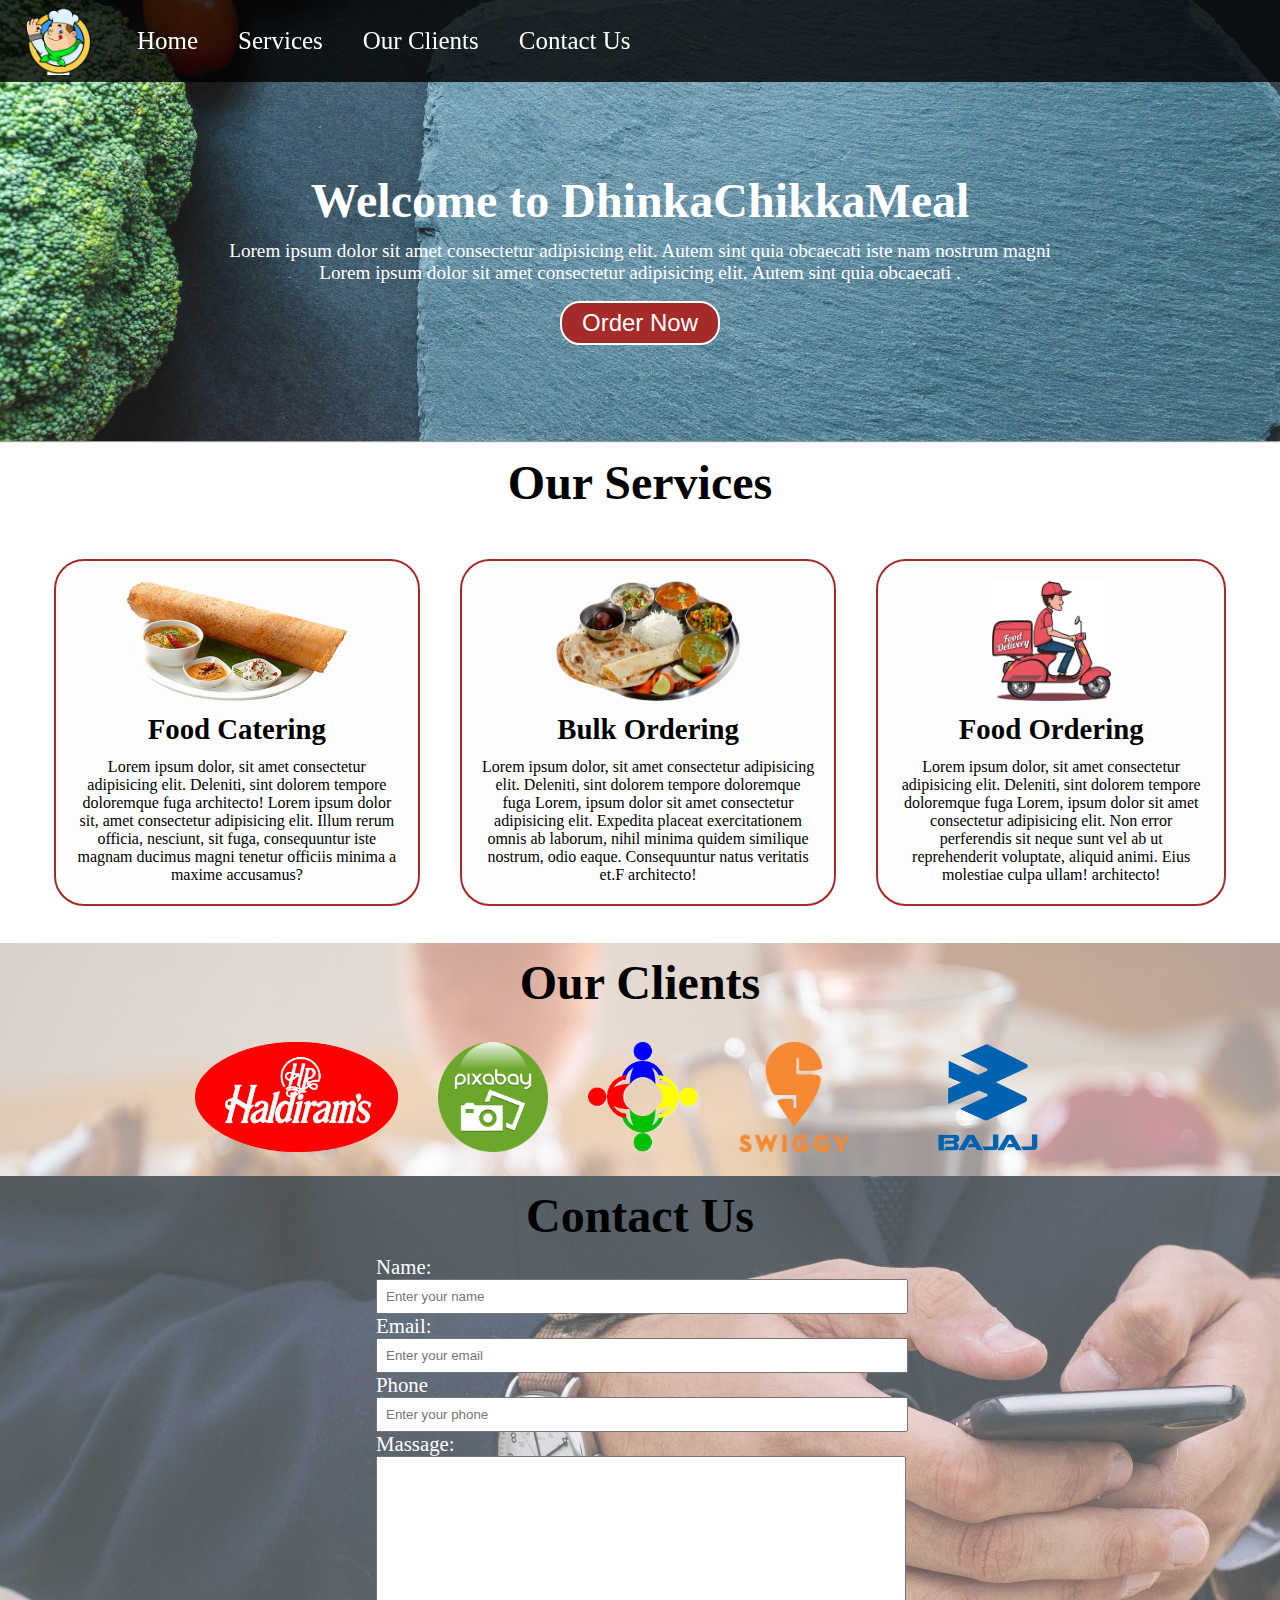
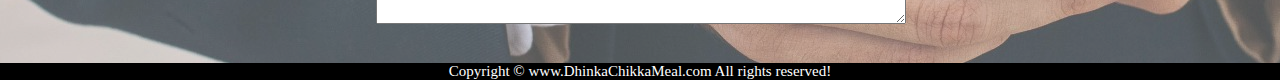
<file: index.html>
<!DOCTYPE html>
<html lang="en">

<head>
    <meta charset="UTF-8">
    <meta http-equiv="X-UA-Compatible" content="IE=edge">
    <meta name="viewport" content="width=device-width, initial-scale=1.0">
    <title>Dhinka Chikka Food Delivery Service | DhinkaChikkaYummyMeal.com</title>
    <link rel="stylesheet" type="text/css" href="style.css">
    <link rel="stylesheet" media="screen and (max-width: 1000px) " type="text/css" href="phone.css">
</head>

<body>
    <nav id="navbar">
        <div id="logo">
            <img src="image/logo.png" alt="DhinkaChikkaMeal.com">
        </div>

        <ul>
            <li class="item"><a href="#home">Home</a></li>
            <li class="item"><a href="#services-container">Services</a></li>
            <li class="item"><a href="#client-section">Our Clients</a></li>
            <li class="item"><a href="#contact">Contact Us</a></li>
        </ul>
    </nav>

    <section id="home">

        <h1 class="h-primary">Welcome to DhinkaChikkaMeal</h1>

        <p>Lorem ipsum dolor sit amet consectetur adipisicing elit.
            Autem sint quia obcaecati iste nam nostrum magni
            </p>

        <p>Lorem ipsum dolor sit amet consectetur adipisicing elit.
            Autem sint quia obcaecati .</p>

        <button class="btn">Order Now</button>

    </section>
<hr>
    <section id="services-container">
        <h1 class="h-primary center">Our Services</h1>

        <div id="services">

            <div class="box">

                <img src="image/f.png" alt="Food Catering">
                <h2 class="h-secondary center">Food Catering</h2>
                <p class="center">Lorem ipsum dolor, sit amet consectetur adipisicing
                    elit. Deleniti, sint dolorem tempore doloremque fuga
                    architecto! Lorem ipsum dolor sit, amet consectetur adipisicing elit. Illum rerum officia, nesciunt,
                    sit fuga, consequuntur iste magnam ducimus magni tenetur officiis minima a maxime accusamus?</p>
            </div>
            <div class="box">

                <img src="image/f2.png" alt="Bulk Ordering">
                <h2 class="h-secondary center">Bulk Ordering</h2>
                <p class="center">Lorem ipsum dolor, sit amet consectetur adipisicing
                    elit. Deleniti, sint dolorem tempore doloremque fuga Lorem, ipsum dolor sit amet consectetur
                    adipisicing elit. Expedita placeat exercitationem omnis ab laborum, nihil minima quidem similique
                    nostrum, odio eaque. Consequuntur natus veritatis et.F

                    architecto!</p>
            </div>
            <div class="box">

                <img src="image/fd.jpg" alt="Food Delivery">
                <h2 class="h-secondary center">Food Ordering</h2>
                <p class="center">Lorem ipsum dolor, sit amet consectetur adipisicing
                    elit. Deleniti, sint dolorem tempore doloremque fuga Lorem, ipsum dolor sit amet consectetur
                    adipisicing elit. Non error perferendis sit neque sunt vel ab ut reprehenderit voluptate, aliquid
                    animi. Eius molestiae culpa ullam!
                    architecto!</p>
            </div>
        </div>
    </section>

    <section id="client-section">
        <h1 class="h-primary center">Our Clients</h1>
        <div id="clients">
            <div class="clients-item">
                <img src="image/haldiramlogo.png" alt="HaldiRam">
            </div>
            <div class="clients-item">
                <img src="image/pixalogo.png" alt="HaldiRam">
            </div>
            <div class="clients-item">
                <img src="image/humanchainlogo.png" alt="HaldiRam">
            </div>
            <div class="clients-item">
                <img src="image/swiggy.png" alt="HaldiRam">
            </div>
            <div class="clients-item">
                <img src="image/bajajlogo.png" alt="HaldiRam">
            </div>
        </div>
    </section>

    <section id="contact">

        <h1 class="h-primary center">Contact Us</h1>

        <div id="contact-box">
            <form action="">
                <div class="from-group">
                    <label for="name">Name:</label>
                    <input type="text" name="Name" id="name" placeholder="Enter your name">
                </div>
                <div class="from-group">
                    <label for="email">Email:</label>
                    <input type="email" name="Email" id="email" placeholder="Enter your email">
                </div>
                <div class="from-group">
                    <label for="phone">Phone</label>
                    <input type="phone" name="Phone" id="phone" placeholder="Enter your phone">
                </div>
                <div class="from-group">
                    <label for="massage">Massage:</label>
                    <textarea name="massage" id="massage" cols="30" rows="10"></textarea>
                </div>
            </form>
        </div>
    </section>
    <footer>
        <div class="center">
            Copyright &copy; www.DhinkaChikkaMeal.com All rights reserved!
        </div>
    </footer>
</body>

</html>
</file>
<file: style.css>
* {
    margin: 0px;
    padding: 0px;
}

/* Navigation bar */

#navbar {
    display: flex;
    align-items: center;
    position: sticky;
    top: 0;
    z-index: 1;
}

#navbar::before {
    content: "";
    background-color: black;
    position: absolute;
    top: 0;
    height: 100%;
    width: 100%;
    z-index: -1;
    opacity: 0.8;
}

/* logo and image */

#logo {
    margin: 0px 20px;
}

#logo img {
    width: 65px;
    margin: 3px 6px;
}

/* Navigation list */
#navbar ul {
    display: flex;
    align-items: center;
}

#navbar ul li {
    list-style: none;
    /* font-size: 1rem; */
    padding: 10px;
}

#navbar ul li a {
    color: white;
    font-size: 25px;
    display: block;
    padding: 3px 10px;
    border-radius: 20px;
    text-decoration: none;
}

#navbar ul li a:hover {
    color: black;
    background-color: white;
}

/* HOME sECTION */

#home {
    display: flex;
    flex-direction: column;
    height: 353px;
    padding: 3px 200px;
    justify-content: center;
    align-items: center;
}

#home::before {
    content: "";
    position: absolute;
    background: url(image/bg.jpg) no-repeat center center/cover;
    height: 441px;
    width: 100%;
    top: 0;
    left: 0;
    z-index: -1;
    opacity: 0.9;
}

#home h1 {
    color: white;
    text-align: center;
}

#home p {
    color: white;
    text-align: center;
    font-size: 1.2rem;
}

.btn {
    padding: 6px 20px;
    color: white;
    border: 2px solid white;
    background-color: brown;
    margin: 17px;
    font-size: 1.5rem;
    border-radius: 20px;
    cursor: pointer;
}

/* utility classes */

.center {
    text-align: center;
}

.h-primary {
    font-size: 3rem;
    padding: 12px;
}

.h-secondary {
    font-size: 1.8rem;
    padding: 12px;
}

/* services container */
.services-container {
    padding-top: 10px;
}

#services {
    margin: 34px;
    display: flex;
}

#services .box {
    border: 2px solid brown;
    padding: 20px;
    margin: 3px 20px;
    border-radius: 30px;
    background-color: rgb(254, 253, 253);
}

#services .box img {
    height: 120px;
    display: block;
    margin: auto;
}

/* client section */
#client-section {
position: relative;
}

#client-section::before {
    content: "";
    position: absolute;
    background: url(image/bg2.jpg) no-repeat center center/cover;
    height: 100%;
    width: 100%;
    z-index: -2;
    opacity: 0.4;
}

#clients {
    display: flex;
    justify-content: center;
    align-items: center;
}

.clients-item {
    padding: 20px;
}

#clients img {
    height: 110px;
    z-index: -1;
}

/* contact-section */
#contact {

    position: relative;
}

#contact::before {
    content: "";
    position: absolute;
    width: 100%;
    height: 100%;
    z-index: -1;
    background: url(image/bg3.jpg);
    opacity: 0.7;
}

#contact-box {
    display: flex;
    justify-content: center;
    align-items: center;
    padding-bottom: 35px;

}

#contact-box input,
textarea {
    width: 100%;
    padding: 0.5rem;
}

#contact-box form {
    width: 40%;
    margin-right: 16px;
}

#contact-box label {
    font-size: 1.3rem;
    color: white;
}

footer {
    background-color: black;
    color: white;
    font-size: 15px;
}
</file>
<file: phone.css>
/* Utiloty classes */
.h-primary {
    font-size: 25px;
}

/* Navigatin */
#navbar {
    flex-direction: column;
    position: relative;
}
#navbar ul {
margin-bottom: 5px;
}

#navbar ul li {
    padding: 0px;
}

#navbar ul li a {
    font-size: 13px;
    padding: 6px 8px;
}

.btn {
    font-size: 15px;
    padding: 5px 10px;
}

/* Home section */
#home {
    height: 307px;
    padding: 0px 27px;
}

#home::before {
    height: 419.5px;
}

#home p {
    font-size: 12px;
}

/* Services section */

#services {
    flex-direction: column;
    margin: 0px;
}

#services .box {
    padding: 20px;
    margin: 10px 5px;
}

/* Client Section */
#clients {
    flex-wrap: wrap;
}

#clients img {
    width: 66px;
    height: auto;
}

/* contact section  */
#contact-box form {
    width: 80%;
}
#contact-box {
padding-bottom: 10px;
}

/* Footer */
footer {
    font-size: 8px;
}
</file>
